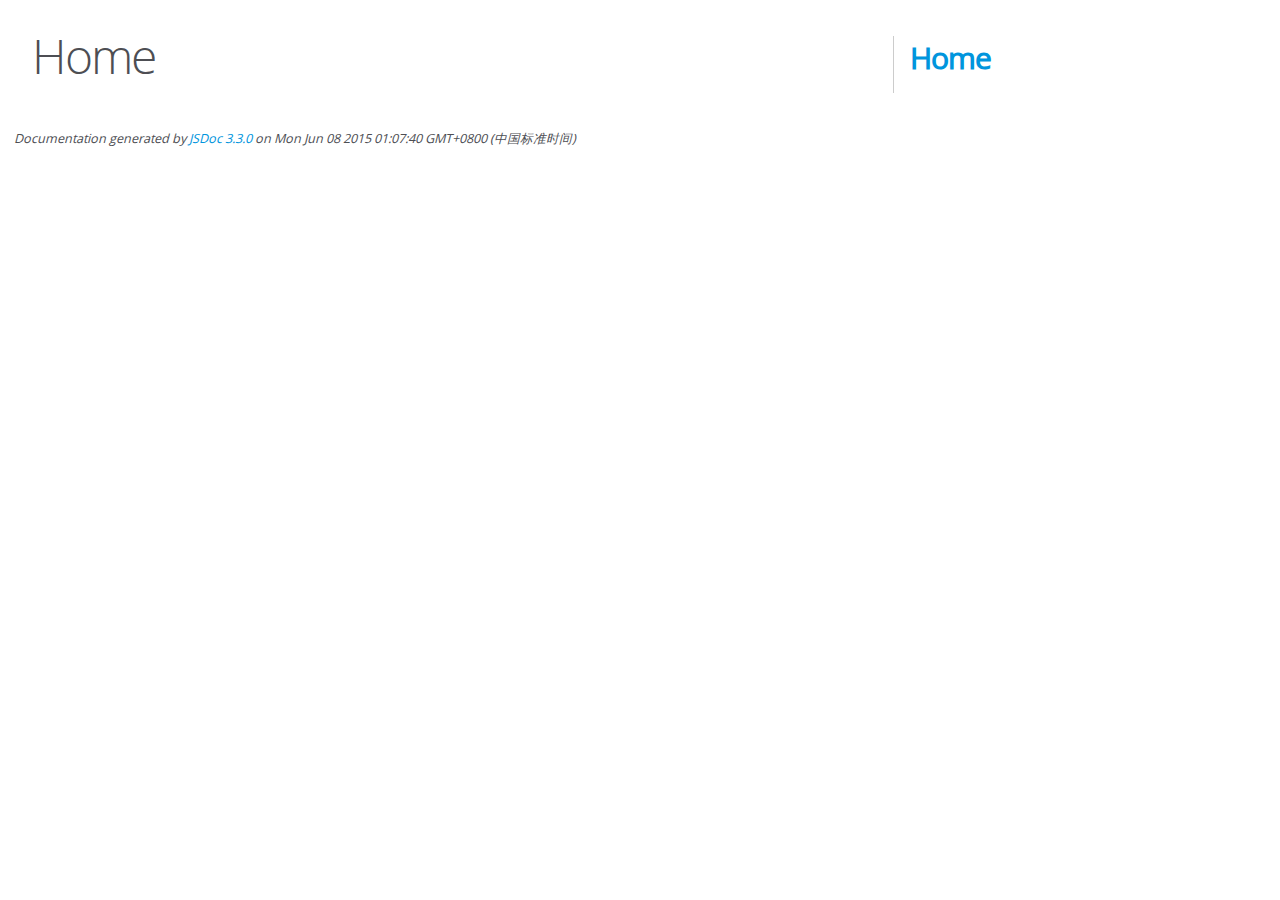
<file: src/main/resources/static/editor.md-1.5.0/docs/index.html>
<!DOCTYPE html>
<html lang="en">
<head>
    <meta charset="utf-8">
    <title>JSDoc: Home</title>

    <script src="scripts/prettify/prettify.js"> </script>
    <script src="scripts/prettify/lang-css.js"> </script>
    <!--[if lt IE 9]>
      <script src="//html5shiv.googlecode.com/svn/trunk/html5.js"></script>
    <![endif]-->
    <link type="text/css" rel="stylesheet" href="styles/prettify-tomorrow.css">
    <link type="text/css" rel="stylesheet" href="styles/jsdoc-default.css">
</head>

<body>

<div id="main">

    <h1 class="page-title">Home</h1>

    



    


    <h3> </h3>










    









</div>

<nav>
    <h2><a href="index.html">Home</a></h2>
</nav>

<br class="clear">

<footer>
    Documentation generated by <a href="https://github.com/jsdoc3/jsdoc">JSDoc 3.3.0</a> on Mon Jun 08 2015 01:07:40 GMT+0800 (中国标准时间)
</footer>

<script> prettyPrint(); </script>
<script src="scripts/linenumber.js"> </script>
</body>
</html>
</file>
<file: src/main/resources/static/editor.md-1.5.0/docs/styles/prettify-tomorrow.css>
/* Tomorrow Theme */
/* Original theme - https://github.com/chriskempson/tomorrow-theme */
/* Pretty printing styles. Used with prettify.js. */
/* SPAN elements with the classes below are added by prettyprint. */
/* plain text */
.pln {
  color: #4d4d4c; }

@media screen {
  /* string content */
  .str {
    color: #718c00; }

  /* a keyword */
  .kwd {
    color: #8959a8; }

  /* a comment */
  .com {
    color: #8e908c; }

  /* a type name */
  .typ {
    color: #4271ae; }

  /* a literal value */
  .lit {
    color: #f5871f; }

  /* punctuation */
  .pun {
    color: #4d4d4c; }

  /* lisp open bracket */
  .opn {
    color: #4d4d4c; }

  /* lisp close bracket */
  .clo {
    color: #4d4d4c; }

  /* a markup tag name */
  .tag {
    color: #c82829; }

  /* a markup attribute name */
  .atn {
    color: #f5871f; }

  /* a markup attribute value */
  .atv {
    color: #3e999f; }

  /* a declaration */
  .dec {
    color: #f5871f; }

  /* a variable name */
  .var {
    color: #c82829; }

  /* a function name */
  .fun {
    color: #4271ae; } }
/* Use higher contrast and text-weight for printable form. */
@media print, projection {
  .str {
    color: #060; }

  .kwd {
    color: #006;
    font-weight: bold; }

  .com {
    color: #600;
    font-style: italic; }

  .typ {
    color: #404;
    font-weight: bold; }

  .lit {
    color: #044; }

  .pun, .opn, .clo {
    color: #440; }

  .tag {
    color: #006;
    font-weight: bold; }

  .atn {
    color: #404; }

  .atv {
    color: #060; } }
/* Style */
/*
pre.prettyprint {
  background: white;
  font-family: Consolas, Monaco, 'Andale Mono', monospace;
  font-size: 12px;
  line-height: 1.5;
  border: 1px solid #ccc;
  padding: 10px; }
*/

/* Specify class=linenums on a pre to get line numbering */
ol.linenums {
  margin-top: 0;
  margin-bottom: 0; }

/* IE indents via margin-left */
li.L0,
li.L1,
li.L2,
li.L3,
li.L4,
li.L5,
li.L6,
li.L7,
li.L8,
li.L9 {
  /* */ }

/* Alternate shading for lines */
li.L1,
li.L3,
li.L5,
li.L7,
li.L9 {
  /* */ }
</file>
<file: src/main/resources/static/editor.md-1.5.0/docs/styles/jsdoc-default.css>
@font-face {
    font-family: 'Open Sans';
    font-weight: normal;
    font-style: normal;
    src: url('../fonts/OpenSans-Regular-webfont.eot');
    src:
        local('Open Sans'),
        local('OpenSans'),
        url('../fonts/OpenSans-Regular-webfont.eot?#iefix') format('embedded-opentype'),
        url('../fonts/OpenSans-Regular-webfont.woff') format('woff'),
        url('../fonts/OpenSans-Regular-webfont.svg#open_sansregular') format('svg');
}

@font-face {
    font-family: 'Open Sans Light';
    font-weight: normal;
    font-style: normal;
    src: url('../fonts/OpenSans-Light-webfont.eot');
    src:
        local('Open Sans Light'),
        local('OpenSans Light'),
        url('../fonts/OpenSans-Light-webfont.eot?#iefix') format('embedded-opentype'),
        url('../fonts/OpenSans-Light-webfont.woff') format('woff'),
        url('../fonts/OpenSans-Light-webfont.svg#open_sanslight') format('svg');
}

html
{
    overflow: auto;
    background-color: #fff;
    font-size: 14px;
}

body
{
    font-family: 'Open Sans', sans-serif;
    line-height: 1.5;
    color: #4d4e53;
    background-color: white;
}

a, a:visited, a:active {
    color: #0095dd;
    text-decoration: none;
}

a:hover {
    text-decoration: underline;
}

header
{
    display: block;
    padding: 0px 4px;
}

tt, code, kbd, samp {
    font-family: Consolas, Monaco, 'Andale Mono', monospace;
}

.class-description {
    font-size: 130%;
    line-height: 140%;
    margin-bottom: 1em;
    margin-top: 1em;
}

.class-description:empty {
    margin: 0;
}

#main {
    float: left;
    width: 70%;
}

article dl {
    margin-bottom: 40px;
}

section
{
    display: block;
    background-color: #fff;
    padding: 12px 24px;
    border-bottom: 1px solid #ccc;
    margin-right: 30px;
}

.variation {
    display: none;
}

.signature-attributes {
    font-size: 60%;
    color: #aaa;
    font-style: italic;
    font-weight: lighter;
}

nav
{
    display: block;
    float: right;
    margin-top: 28px;
    width: 30%;
    box-sizing: border-box;
    border-left: 1px solid #ccc;
    padding-left: 16px;
}

nav ul {
    font-family: 'Lucida Grande', 'Lucida Sans Unicode', arial, sans-serif;
    font-size: 100%;
    line-height: 17px;
    padding: 0;
    margin: 0;
    list-style-type: none;
}

nav ul a, nav ul a:visited, nav ul a:active {
    font-family: Consolas, Monaco, 'Andale Mono', monospace;
    line-height: 18px;
    color: #4D4E53;
}

nav h3 {
    margin-top: 12px;
}

nav li {
    margin-top: 6px;
}

footer {
    display: block;
    padding: 6px;
    margin-top: 12px;
    font-style: italic;
    font-size: 90%;
}

h1, h2, h3, h4 {
    font-weight: 200;
    margin: 0;
}

h1
{
    font-family: 'Open Sans Light', sans-serif;
    font-size: 48px;
    letter-spacing: -2px;
    margin: 12px 24px 20px;
}

h2, h3
{
    font-size: 30px;
    font-weight: 700;
    letter-spacing: -1px;
    margin-bottom: 12px;
}

h4
{
    font-size: 18px;
    letter-spacing: -0.33px;
    margin-bottom: 12px;
    color: #4d4e53;
}

h5, .container-overview .subsection-title
{
    font-size: 120%;
    font-weight: bold;
    letter-spacing: -0.01em;
    margin: 8px 0 3px 0;
}

h6
{
    font-size: 100%;
    letter-spacing: -0.01em;
    margin: 6px 0 3px 0;
    font-style: italic;
}

.ancestors { color: #999; }
.ancestors a
{
    color: #999 !important;
    text-decoration: none;
}

.clear
{
    clear: both;
}

.important
{
    font-weight: bold;
    color: #950B02;
}

.yes-def {
    text-indent: -1000px;
}

.type-signature {
    color: #aaa;
}

.name, .signature {
    font-family: Consolas, Monaco, 'Andale Mono', monospace;
}

.details { margin-top: 14px; border-left: 2px solid #DDD; }
.details dt { width: 120px; float: left; padding-left: 10px;  padding-top: 6px; }
.details dd { margin-left: 70px; }
.details ul { margin: 0; }
.details ul { list-style-type: none; }
.details li { margin-left: 30px; padding-top: 6px; }
.details pre.prettyprint { margin: 0 }
.details .object-value { padding-top: 0; }

.description {
    margin-bottom: 1em;
    margin-top: 1em;
}

.code-caption
{
    font-style: italic;
    font-size: 107%;
    margin: 0;
}

.prettyprint
{
    border: 1px solid #ddd;
    width: 80%;
    overflow: auto;
}

.prettyprint.source {
    width: inherit;
}

.prettyprint code
{
    font-size: 100%;
    line-height: 18px;
    display: block;
    padding: 4px 12px;
    margin: 0;
    background-color: #fff;
    color: #4D4E53;
}

.prettyprint code span.line
{
  display: inline-block;
}

.prettyprint.linenums
{
  padding-left: 70px;
  -webkit-user-select: none;
  -moz-user-select: none;
  -ms-user-select: none;
  user-select: none;
}

.prettyprint.linenums ol
{
  padding-left: 0;
}

.prettyprint.linenums li
{
  border-left: 3px #ddd solid;
}

.prettyprint.linenums li.selected,
.prettyprint.linenums li.selected *
{
  background-color: lightyellow;
}

.prettyprint.linenums li *
{
  -webkit-user-select: text;
  -moz-user-select: text;
  -ms-user-select: text;
  user-select: text;
}

.params, .props
{
    border-spacing: 0;
    border: 0;
    border-collapse: collapse;
}

.params .name, .props .name, .name code {
    color: #4D4E53;
    font-family: Consolas, Monaco, 'Andale Mono', monospace;
    font-size: 100%;
}

.params td, .params th, .props td, .props th
{
    border: 1px solid #ddd;
    margin: 0px;
    text-align: left;
    vertical-align: top;
    padding: 4px 6px;
    display: table-cell;
}

.params thead tr, .props thead tr
{
    background-color: #ddd;
    font-weight: bold;
}

.params .params thead tr, .props .props thead tr
{
    background-color: #fff;
    font-weight: bold;
}

.params th, .props th { border-right: 1px solid #aaa; }
.params thead .last, .props thead .last { border-right: 1px solid #ddd; }

.params td.description > p:first-child,
.props td.description > p:first-child
{
    margin-top: 0;
    padding-top: 0;
}

.params td.description > p:last-child,
.props td.description > p:last-child
{
    margin-bottom: 0;
    padding-bottom: 0;
}

.disabled {
    color: #454545;
}
</file>
